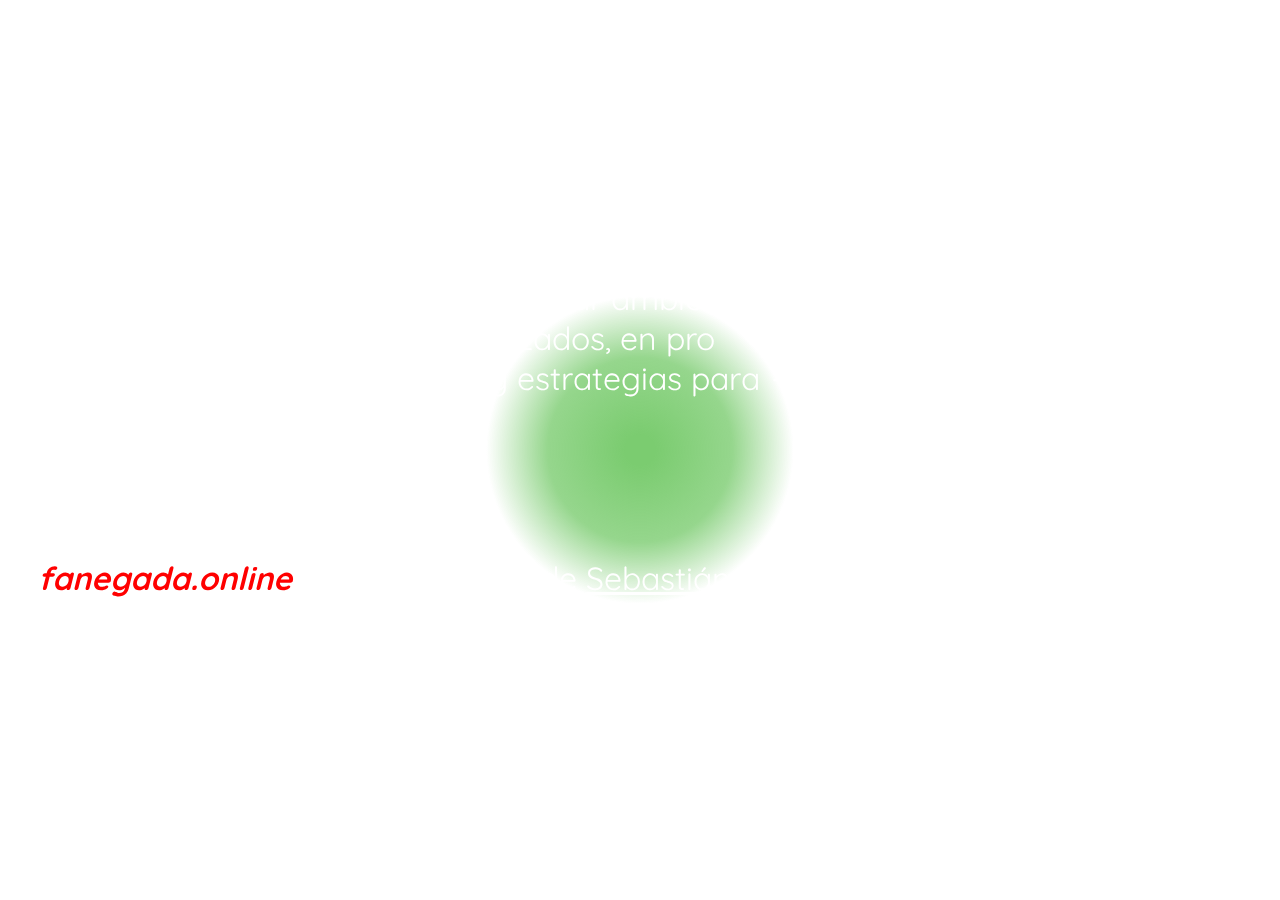
<file: info/index.html>
<!DOCTYPE html>


<!-- 
Sebastián Mira
https://albañil.xyz/
2021

                    _
                  _(_)_                          wWWWw   _
      @@@@       (_)@(_)   vVVVv     _     @@@@  (___) _(_)_
     @@()@@ wWWWw  (_)\    (___)   _(_)_  @@()@@   Y  (_)@(_)
      @@@@  (___)     `|/    Y    (_)@(_)  @@@@   \|/   (_)\
       /      Y       \|    \|/    /(_)    \|      |/      |
    \ |     \ |/       | / \ | /  \|/       |/    \|      \|/
    \\|//   \\|///  \\\|//\\\|/// \|///  \\\|//  \\|//  \\\|// 
^^^^^^^^^^^^^^^^^^^^^^^^^^^^^^^^^^^^^^^^^^^^^^^^^^^^^^^^^^^^^^^^                      
-->	



<head>
<title> + info + </title>
<meta charset="utf-8" />
<meta name="viewport" content="width=device-width, user-scalable=no, minimum-scale=1.0, maximum-scale=1.0" />
<meta name="description" content="arte on/offline" />
<meta name="og:title" property="og:title" content="fanegada.online" />
<meta name="og:description" property="og:description" content="especulaciones, metodologías y estrategias para -llegar a ser lugar-" />
<meta name="og:image" property="og:image" content="https://d2w9rnfcy7mm78.cloudfront.net/14245219/original_bdaeee7127322d6f490621b3e01e0e8d.png?1638669763?bc=0" />
<link rel="shortcut icon" href="https://d2w9rnfcy7mm78.cloudfront.net/14245219/original_bdaeee7127322d6f490621b3e01e0e8d.png?1638669763?bc=0">
<link rel="stylesheet" type="text/css" href="style.css">
<link rel="script" type="text/js" href="script.js">
<link rel="preconnect" href="https://fonts.googleapis.com">
<link rel="preconnect" href="https://fonts.gstatic.com" crossorigin>
<link href="https://fonts.googleapis.com/css2?family=Quicksand:wght@500&display=swap" rel="stylesheet">
<meta name="viewport" content="width=device-width, initial-scale=1.0">


<script>
  function update(e){
  var x = e.clientX || e.touches[0].clientX
  var y = e.clientY || e.touches[0].clientY

  document.documentElement.style.setProperty('--cursorX', x + 'px')
  document.documentElement.style.setProperty('--cursorY', y + 'px')
}

document.addEventListener('mousemove',update)
document.addEventListener('touchmove',update)
</script>




<main>


<body>

  
 <p>
    
    Una <i>fanegada</i> es una medida agraria de superficies —no estándar— que usualmente se refiere a grandes extensiones de tierra, mientras que un objeto ‘online’ es un contenido (aparentemente) intangible que acontece desde un servidor con acceso a internet. En ese sentido, en este potrero virtual es posible explorar ambientes vegetales en terrenos computarizados, en pro especulaciones, metodologías y estrategias para <i>-llegar a ser lugar-</i>.
    <br>
    <br>
    <br>
    ~~~
    <br>
    <a href="../home/index.html"><b>fanegada.online</b></a>*
     es un proyecto de <a href="https://xn--albail-zwa.xyz/" target="_blank">Sebastián Mira</a>, con diseño sonoro de <a href="https://airpopcrack.bandcamp.com/" target="_blank"> Pedro Ramírez</a>, y desarrollo web y CGI de <a href="https://computerdate.github.io/us/" target="_blank">computer.date</a>.
    <br>
    <br>
     *Desarrollado con el apoyo del programa de <i>Creación artística para jóvenes artistas visuales y plásticos</i> del Ministerio de Cultura de Colombia, 2021. 

 </p>
</body>
</main>
</html>
</file>
<file: info/style.css>
* {
    margin: 0;
    padding: 0;
    cursor: auto;
    -webkit-font-smoothing: antialiased;
    -webkit-user-select: none;
    -moz-user-select: -moz-none;
    user-select: none;
    cursor: none;
    /*
    cursor: url("https://downloads.totallyfreecursors.com/cursor_files/leaf.ani"), url("https://downloads.totallyfreecursors.com/thumbnails/leaf.gif"), auto;
    */
  }


  a {
    background-color: transparent;
    color: white;
}

a:hover {
    color: #ff0000;
    
}

a:active {
    color: #00ff00;
}


  body {
    /*background-color: black;*/
    background-size: contain;
    background-position: center center;
    background-repeat: no-repeat;
    background-attachment: fixed;
    background-size: cover;
    height: 100%;
    display: block;
    margin: 0 auto;
  }

p{
    position: absolute;
    left: 3vw;
    padding-top: 3vw;
    width: 60%;
    font-family: 'Quicksand', sans-serif;
    font-size: 2rem;
    color: white;
}
@media only screen and (max-width:800px) {
    p{filter:drop-shadow(-8px 5px 4px rgba(123,203,112,0.8))
}

}


b{
  z-index: 100;
  color: #ff0000;
  font-style: italic;
}

:root {
  cursor: none;
  --cursorX: 50vw;
  --cursorY: 50vh;
  z-index: 100;
}
:root:before {
  content: '';
  display: block;
  width: 100%;
  height: 100%;
  position: fixed;
  pointer-events: none;
  background: radial-gradient(
    circle 12vmax at var(--cursorX) var(--cursorY),
    rgba(123,204,112,1) 10%,
    rgba(123,204,112,0.8) 60%,
    rgba(255, 255, 255, 0.95) 100%
  )
}
</file>
